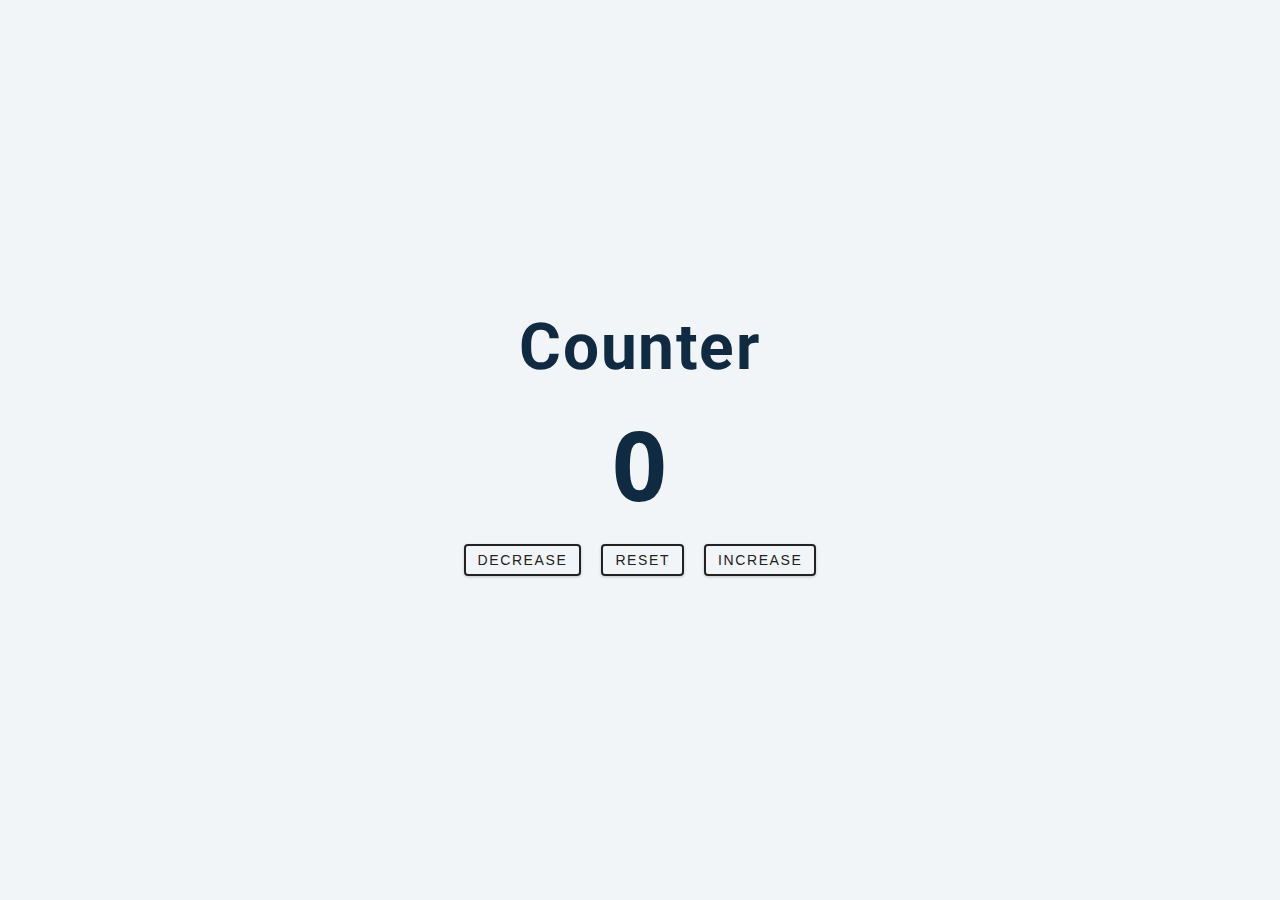
<file: JS-2-COUNTER-master/index.html>
<!DOCTYPE html>
<html lang="en">

<head>
  <meta charset="UTF-8" />
  <meta name="viewport" content="width=device-width, initial-scale=1.0" />
  <title>Counter</title>

  <!-- styles -->
  <link rel="stylesheet" href="styles.css" />
</head>

<body>
  <main class="container">
    <div class="section">
      <h1>counter</h1>

      <div type="number" id="value">
        0
      </div>

      <button class="btn" onclick="dec()">Decrease</button>
      <button class="btn" onclick="res()">Reset</button>
      <button class="btn" onclick="inc()">Increase</button>
    </div>
  </main>
  <!-- javascript -->
  <script src="app.js"></script>
</body>

</html>
</file>
<file: JS-2-COUNTER-master/styles.css>
/*
=============== 
Fonts
===============
*/
@import url("https://fonts.googleapis.com/css?family=Open+Sans|Roboto:400,700&display=swap");

/*
=============== 
Variables
===============
*/

:root {
  /* dark shades of primary color*/
  --clr-primary-1: hsl(205, 86%, 17%);
  --clr-primary-2: hsl(205, 77%, 27%);
  --clr-primary-3: hsl(205, 72%, 37%);
  --clr-primary-4: hsl(205, 63%, 48%);
  /* primary/main color */
  --clr-primary-5: hsl(205, 78%, 60%);
  /* lighter shades of primary color */
  --clr-primary-6: hsl(205, 89%, 70%);
  --clr-primary-7: hsl(205, 90%, 76%);
  --clr-primary-8: hsl(205, 86%, 81%);
  --clr-primary-9: hsl(205, 90%, 88%);
  --clr-primary-10: hsl(205, 100%, 96%);
  /* darkest grey - used for headings */
  --clr-grey-1: hsl(209, 61%, 16%);
  --clr-grey-2: hsl(211, 39%, 23%);
  --clr-grey-3: hsl(209, 34%, 30%);
  --clr-grey-4: hsl(209, 28%, 39%);
  /* grey used for paragraphs */
  --clr-grey-5: hsl(210, 22%, 49%);
  --clr-grey-6: hsl(209, 23%, 60%);
  --clr-grey-7: hsl(211, 27%, 70%);
  --clr-grey-8: hsl(210, 31%, 80%);
  --clr-grey-9: hsl(212, 33%, 89%);
  --clr-grey-10: hsl(210, 36%, 96%);
  --clr-white: #fff;
  --clr-red-dark: hsl(360, 67%, 44%);
  --clr-red-light: hsl(360, 71%, 66%);
  --clr-green-dark: hsl(125, 67%, 44%);
  --clr-green-light: hsl(125, 71%, 66%);
  --clr-black: #222;
  --ff-primary: "Roboto", sans-serif;
  --ff-secondary: "Open Sans", sans-serif;
  --transition: all 0.3s linear;
  --spacing: 0.1rem;
  --radius: 0.25rem;
  --light-shadow: 0 5px 15px rgba(0, 0, 0, 0.1);
  --dark-shadow: 0 5px 15px rgba(0, 0, 0, 0.2);
  --max-width: 1170px;
  --fixed-width: 620px;
}
/*
=============== 
Global Styles
===============
*/

*,
::after,
::before {
  margin: 0;
  padding: 0;
  box-sizing: border-box;
}
body {
  font-family: var(--ff-secondary);
  background: var(--clr-grey-10);
  color: var(--clr-grey-1);
  line-height: 1.5;
  font-size: 0.875rem;
}
ul {
  list-style-type: none;
}
a {
  text-decoration: none;
}
h1,
h2,
h3,
h4 {
  letter-spacing: var(--spacing);
  text-transform: capitalize;
  line-height: 1.25;
  margin-bottom: 0.75rem;
  font-family: var(--ff-primary);
}
h1 {
  font-size: 3rem;
}
h2 {
  font-size: 2rem;
}
h3 {
  font-size: 1.25rem;
}
h4 {
  font-size: 0.875rem;
}
p {
  margin-bottom: 1.25rem;
  color: var(--clr-grey-5);
}
@media screen and (min-width: 800px) {
  h1 {
    font-size: 4rem;
  }
  h2 {
    font-size: 2.5rem;
  }
  h3 {
    font-size: 1.75rem;
  }
  h4 {
    font-size: 1rem;
  }
  body {
    font-size: 1rem;
  }
  h1,
  h2,
  h3,
  h4 {
    line-height: 1;
  }
}
/*  global classes */

/* section */
.section {
  padding: 5rem 0;
}

.section-center {
  width: 90vw;
  margin: 0 auto;
  max-width: 1170px;
}
@media screen and (min-width: 992px) {
  .section-center {
    width: 95vw;
  }
}
main {
  min-height: 100vh;
  display: grid;
  place-items: center;
}

/*
=============== 
Counter
===============
*/

main {
  min-height: 100vh;
  display: grid;
  place-items: center;
}
.container {
  text-align: center;
}
#value {
  font-size: 6rem;
  font-weight: bold;
}
.btn {
  text-transform: uppercase;
  background: transparent;
  color: var(--clr-black);
  padding: 0.375rem 0.75rem;
  letter-spacing: var(--spacing);
  display: inline-block;
  transition: var(--transition);
  font-size: 0.875rem;
  border: 2px solid var(--clr-black);
  cursor: pointer;
  box-shadow: 0 1px 3px rgba(0, 0, 0, 0.2);
  border-radius: var(--radius);
  margin: 0.5rem;
}
.btn:hover {
  color: var(--clr-white);
  background: var(--clr-black);
}
</file>
